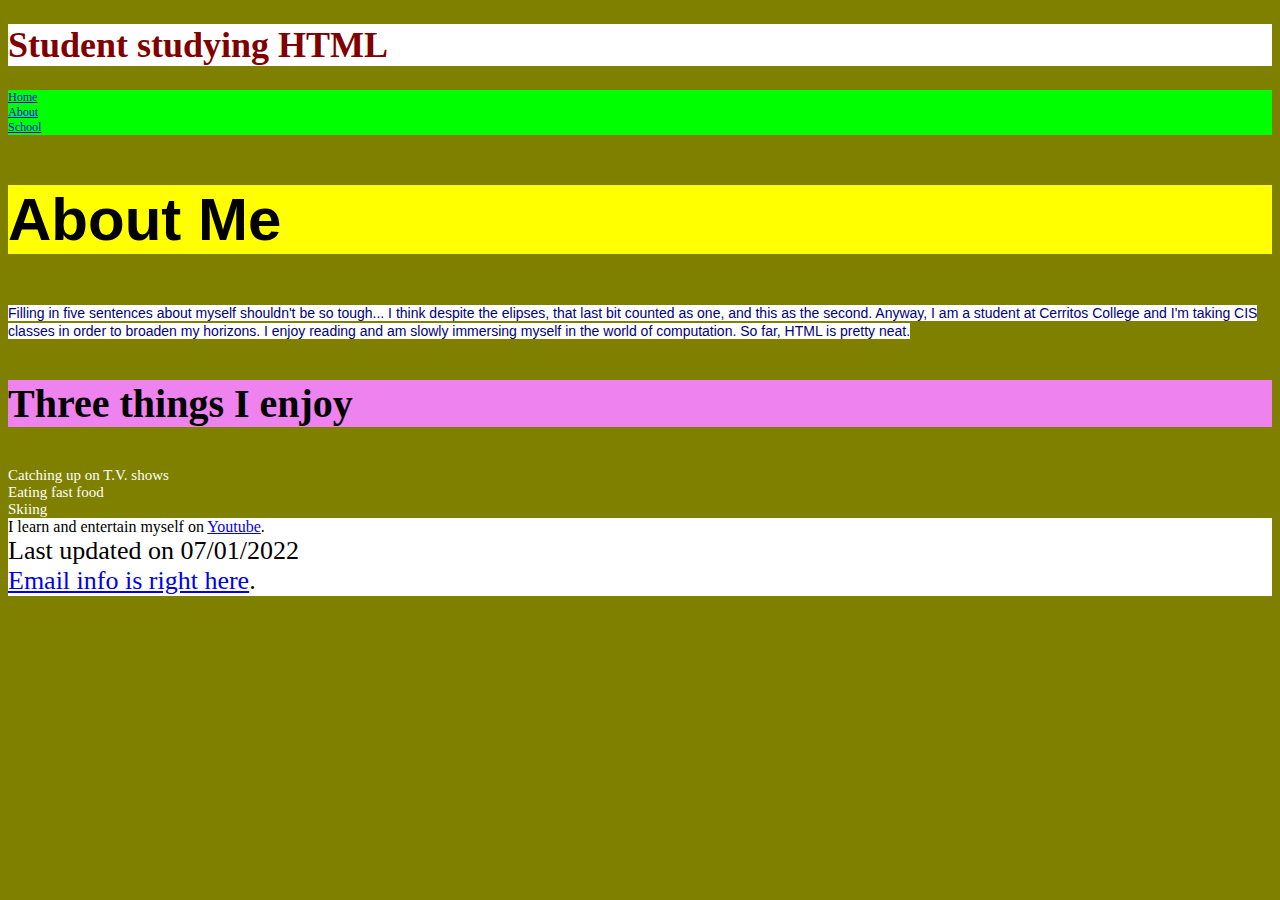
<file: index.html>
<!DOCTYPE html>
<html lang="en">
<head>
<meta charset="utf-8">
<link rel="stylesheet" href="main.css">
<title>All about ME</title>
</head>
<body>
<h1>Student studying HTML</h1>
<nav> 
<ul1>
<li><a href="index.html">Home</a></li>
<li><a href="about.html">About</a></li>
<li><a href="#">School</a></li>
</ul1>
</nav>
<h2>About Me</h2>
<p1>Filling in five sentences about myself shouldn't be so tough... I think despite the elipses, that last bit counted as one, and this as the second.
Anyway, I am a student at Cerritos College and I'm taking CIS classes in order to broaden my horizons.
I enjoy reading and am slowly immersing myself in the world of computation. So far, HTML is pretty neat.</p1>

<h3>Three things I enjoy</h3>
<ul2>
  <li>Catching up on T.V. shows</li>
  <li>Eating fast food</li>
  <li>Skiing</li>
</ul2>
<section><p2>I learn and entertain myself on <a href="https://www.youtube.com/">Youtube</a>.</p2>
<footer>Last updated on 07/01/2022<br>
<a href="mailto:notrealemail@nowhere.com">Email info is right here</a>.</footer><section>
</body>
</html>
</file>
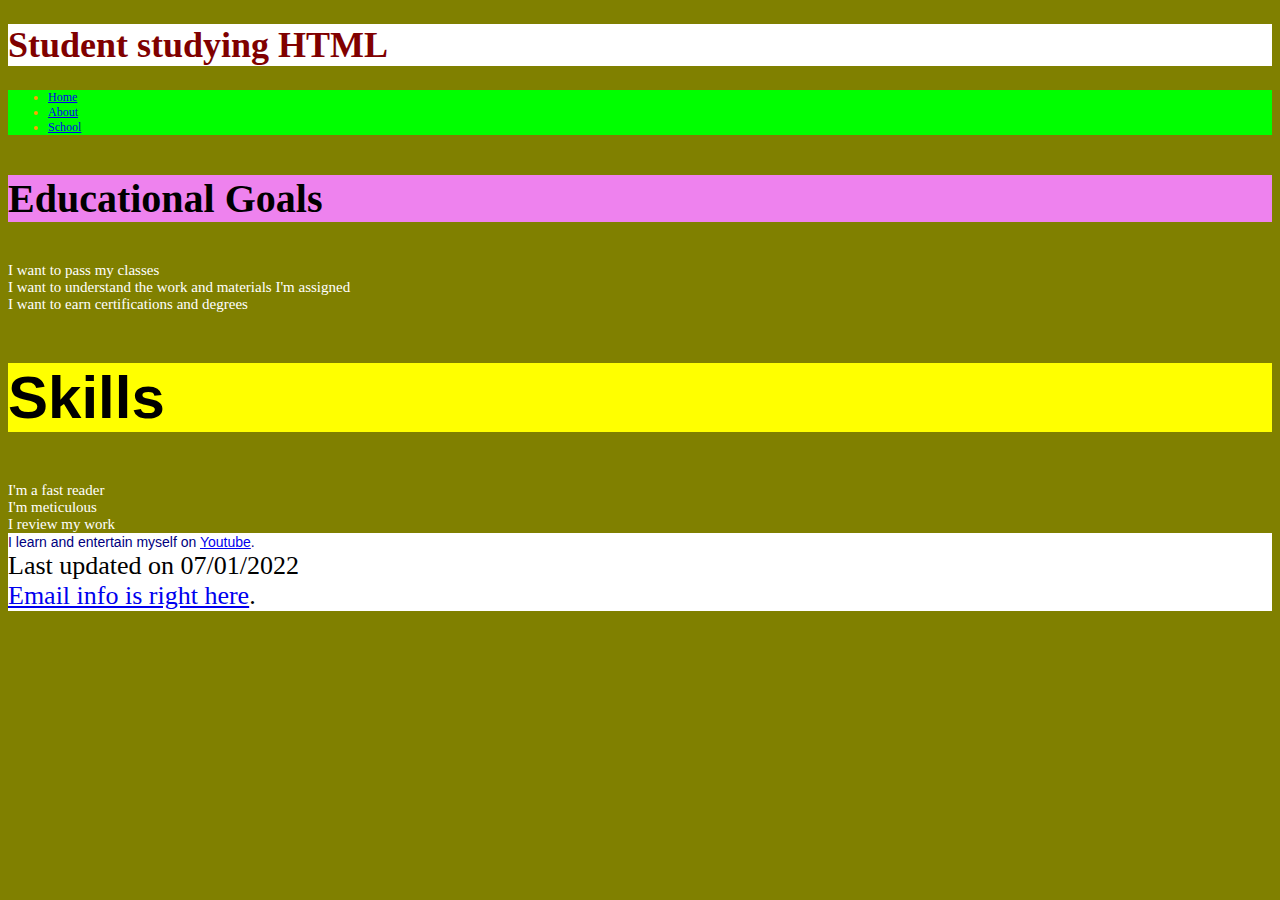
<file: about.html>
<!DOCTYPE html>
<html lang="en">
<head>
<meta charset="utf-8">
<link rel="stylesheet" href="main.css">
<title>All about ME</title>
</head>
<body>
<h1>Student studying HTML</h1>
<nav> 
<ul>
<li><a href="index.html">Home</a></li>
<li><a href="about.html">About</a></li>
<li><a href="#">School</a></li>
</ul>
</nav>
<h3>Educational Goals</h3>
<ul2>
  <li>I want to pass my classes</li>
  <li>I want to understand the work and materials I'm assigned</li>
  <li>I want to earn certifications and degrees</li>
</ul2>
<h2>Skills</h2>
<ul2>
  <li>I'm a fast reader</li>
  <li>I'm meticulous</li>
  <li>I review my work</li>
</ul2>
<section><p1>I learn and entertain myself on <a href="https://www.youtube.com/">Youtube</a>.</p1>
<footer>Last updated on 07/01/2022<br>
<a href="mailto:notrealemail@nowhere.com">Email info is right here</a>.</footer><section>
</body>
</html>
</file>
<file: main.css>
Body {
  
   background: olive;
}

H1 {
   font-family: 'Times New Roman';
   font-size: 36px;
   background: White;
   color: maroon;
}

Nav {
   font-family: 'Helvetica (sans-serif)';
   font-size: 12px;
   background: lime;
   color: orange;
}

H2 {
   font-family: arial,verdana,sans-serif;
   font-size: 60px;
   background: yellow;
   color: black;
}

H3 {
   font-family: Trebuchet MS (sans-serif);
   font-size: 40px;
   background: violet;
   color: black;
}

P1 {
   font-family: arial,verdana,sans-serif;
   font-size: 14px;
   background: White;
   color: navy;
}

UL2 {
   font-family: Garamond (serif);
   font-size: 15px;
   background: Indigo;
   color: White;
}

Section{
   background: White;
}
Footer{
   font-family: Trebuchet MS (sans-serif);
   font-size: 26px;
   color: black;
}
</file>
